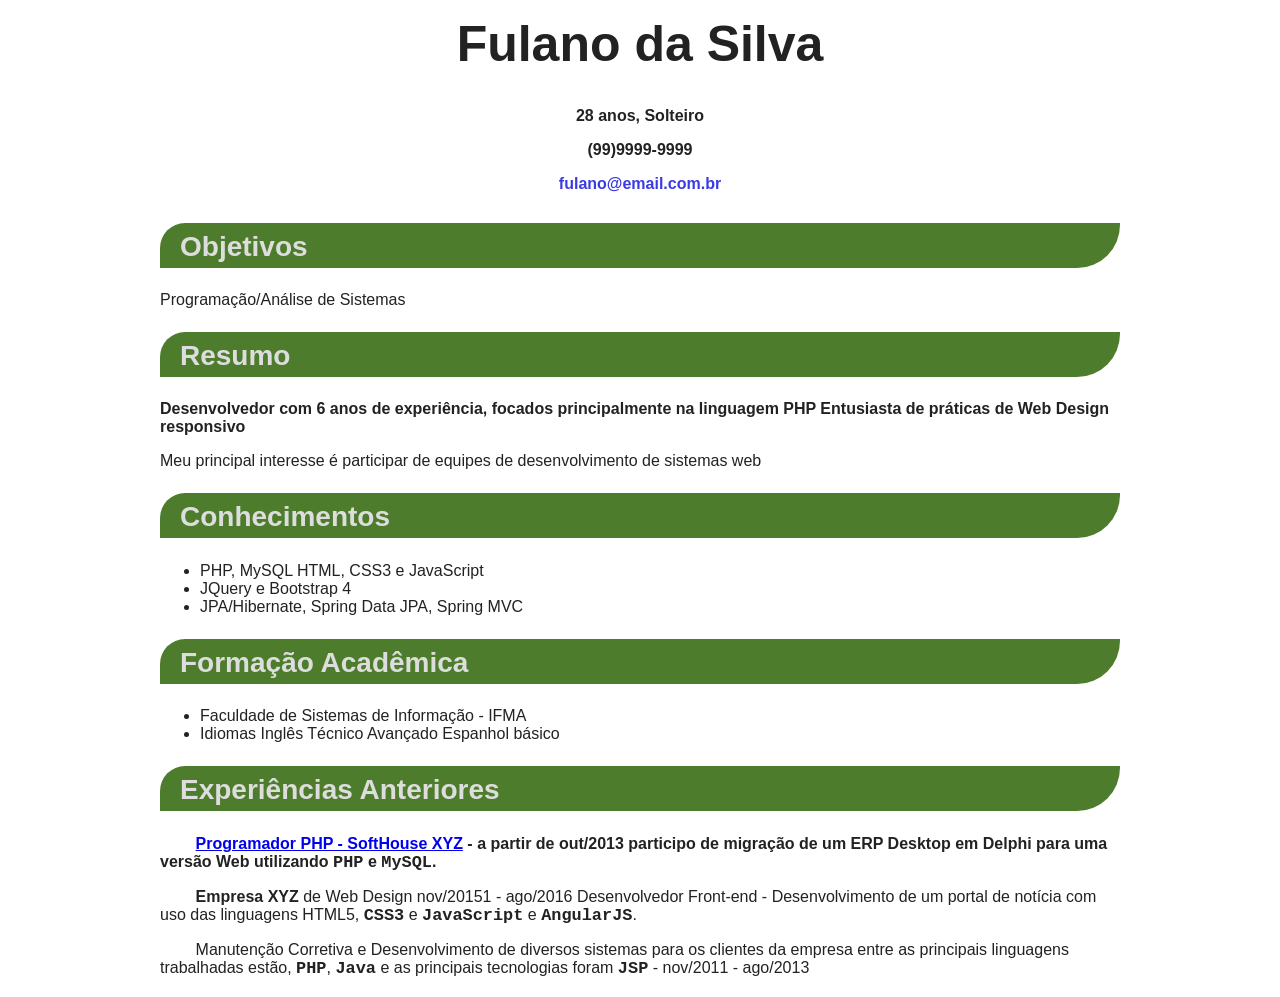
<file: 01-curriculo/index.html>
<!DOCTYPE html>
<html lang="pt-br">
<head>
	<title>Currículo do Fulano</title>
	<meta charset="UTF-8">
	<link rel="stylesheet" href="css/curriculo.css">
</head>
<body>
	<main>
		<h1 class="texto-centralizado enfase"> Fulano da Silva</h1>

		<header class="cabecalho enfase">
			<p>28 anos, Solteiro </p>
			<p>(99)9999-9999 </p>
			<p>
				<a id="email" href="mailto://fulano@email.com">fulano@email.com.br</a>
			</p>
		</header>

		<section class="conteudo">
			<h2>Objetivos</h2>
			<p>Programação/Análise de Sistemas</p>

			<h2 class="enfase">Resumo</h2>

			<p class="identacao enfase">Desenvolvedor com <strong>6 anos de experiência</strong>, focados principalmente
				na linguagem PHP Entusiasta de práticas de
				Web Design responsivo</p>

			<p class="identacao">Meu principal interesse é participar de equipes de desenvolvimento de sistemas web</p>

			<h2>Conhecimentos</h2>

			<ul>
				<li>PHP, MySQL HTML, CSS3 e JavaScript</li>
				<li>JQuery e Bootstrap 4</li>
				<li>JPA/Hibernate, Spring Data JPA, Spring MVC</li>
				<!-- 
				    <li>NodeJS com acesso a banco de dados</li>
			    -->
			</ul>

			<h2>Formação Acadêmica</h2>

			<ul>
				<li>Faculdade de Sistemas de Informação - IFMA</li>
				<li>Idiomas Inglês Técnico Avançado Espanhol básico</li>
			</ul>


			<h2> Experiências Anteriores</h2>

			<p class="experiencia enfase"> <a href="http://php.net" target="_blank">Programador PHP - SoftHouse XYZ</a>
				- a
				partir de out/2013 participo de migração de um ERP Desktop em Delphi para uma versão Web utilizando
				<span class="tec">PHP</span> e <span class="tec">MySQL</span>.
			</p>

			<p class="experiencia"><strong> Empresa XYZ</strong> de Web Design nov/20151 - ago/2016 Desenvolvedor
				Front-end -
				Desenvolvimento de um portal de notícia com uso das linguagens HTML5, <span class="tec">
					CSS3</span> e <span class="tec">JavaScript</span> e <span class="tec">AngularJS</span>.</p>

			<p class="experiencia">Manutenção Corretiva e Desenvolvimento de diversos sistemas para os
				clientes da empresa entre as principais linguagens trabalhadas estão, <span class="tec">PHP</span>,
				<span class="tec">Java</span> e as principais tecnologias foram <span class="tec">JSP</span>
				- nov/2011 - ago/2013
			</p>

		</section>
	</main>
	<aside>
		<section>

		</section>
	</aside>
	<footer>

	</footer>
</body>
</html>
</file>
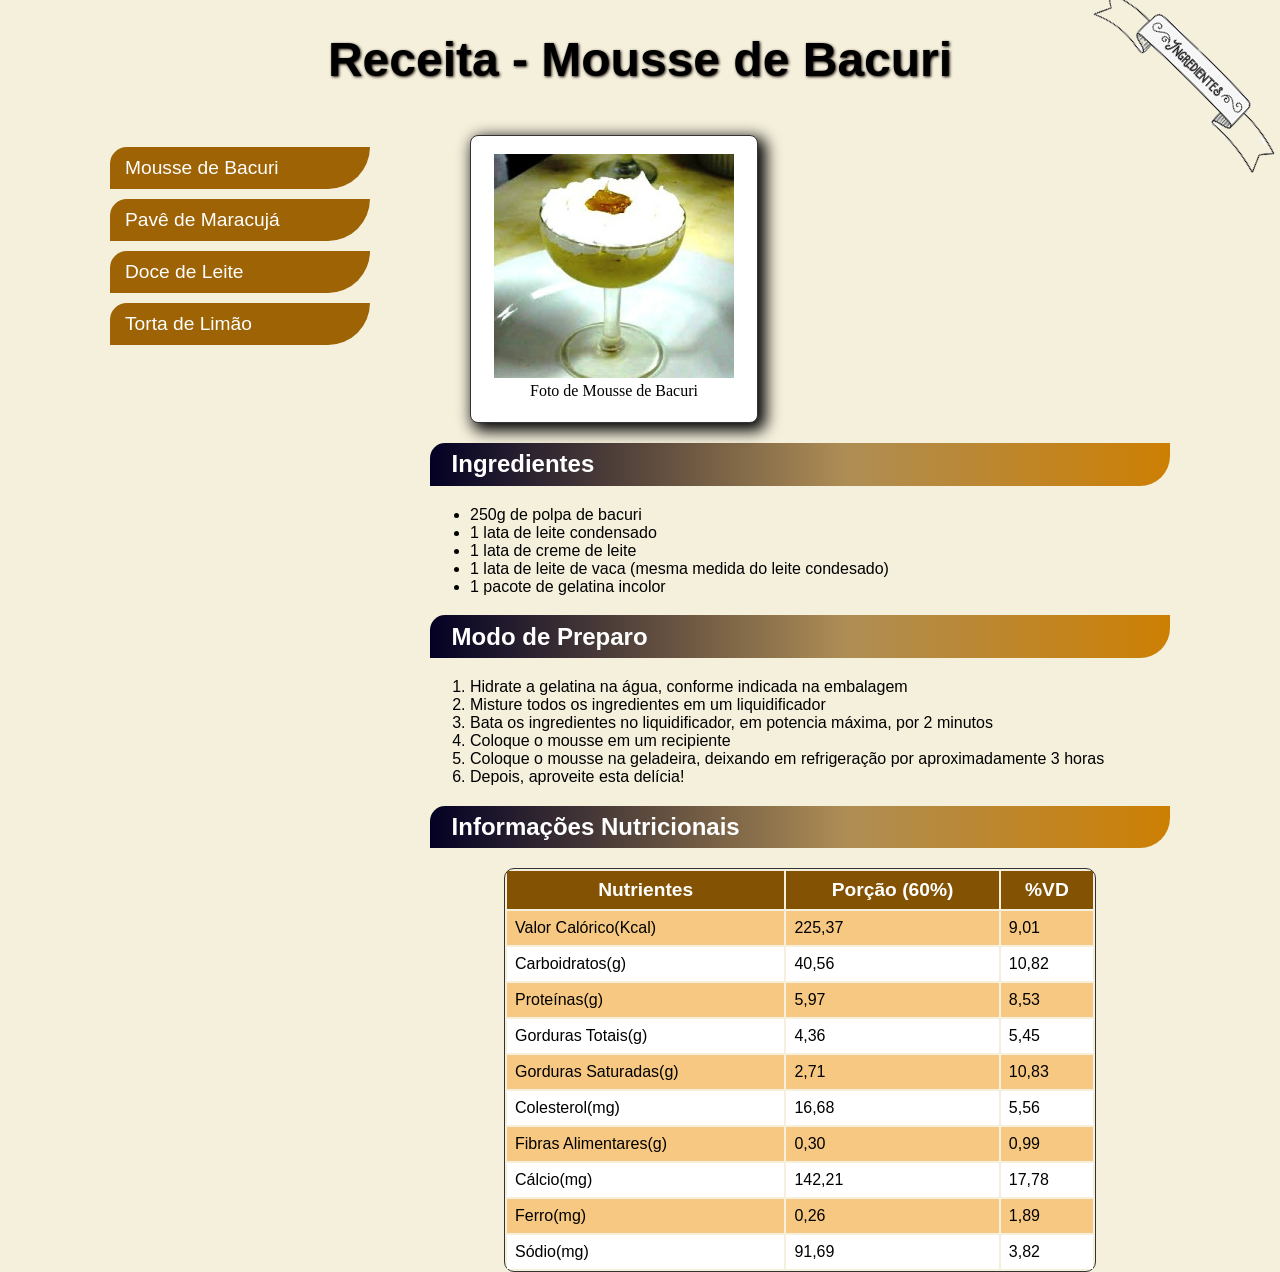
<file: 02-receita/index.html>
<!DOCTYPE html>
<html>

<head>
	<meta charset="UTF-8">
	<title>Receita de Mousse de Bacuri</title>
	<link rel="stylesheet" href="css/estilo.css">
	<link rel="icon" href="imagem/icone_chef.png">

</head>

<body>
	<img src="imagem/Ingredientes.png" id="banner" alt="Banner">

	<header>
		<h1 id="titulo">Receita - Mousse de <span class="enfase">Bacuri</span></h1>
	</header>

	<nav id="menu" class="menu-navegacao">
		<ul class="menu menu-lg">
			<li><a href="#">Mousse de Bacuri</a></li>
			<li><a href="https://www.tudogostoso.com.br/receita/138713-pave-de-maracuja-facil.html" 
				   target="_blank">Pavê
					de Maracujá</a></li>
			<li><a href="#">Doce de Leite</a></li>
			<li><a href="#">Torta de Limão</a></li>
		</ul>
	</nav>

	<section class="conteudo">
		<figure class="foto-instantanea">
			<img src="imagem/mousse_bacuri.jpg">
			<figcaption> Foto de Mousse de Bacuri</figcaption>
		</figure>

		<h2 class="subtitulo">Ingredientes</h2>
		<ul>
			<li>250g de polpa de bacuri</li>
			<li>1 lata de leite condensado</li>
			<li>1 lata de creme de leite</li>
			<li>1 lata de leite de vaca (mesma medida do leite condesado)</li>
			<li>1 pacote de gelatina incolor</li>
		</ul>

		<h2 class="subtitulo">Modo de Preparo</h2>

		<ol>
			<li>Hidrate a gelatina na água, conforme indicada na embalagem
			</li>
			<li>Misture todos os ingredientes em um liquidificador</li>
			<li>Bata os ingredientes no liquidificador, em potencia máxima, por 2 minutos</li>
			<li>Coloque o mousse em um recipiente</li>
			<li>Coloque o mousse na geladeira, deixando em refrigeração por aproximadamente 3 horas</li>
			<li>Depois, aproveite esta delícia!</li>
		</ol>

		<h2 class="subtitulo">Informações Nutricionais</h2>

		<table id="tb-nutrientes">
			<thead>
				<tr>
					<th>Nutrientes</th>
					<th>Porção (60%)</th>
					<th>%VD</th>
				</tr>
			</thead>

			<tbody>
				<tr>
					<td>Valor Calórico(Kcal)</td>
					<td>225,37</td>
					<td>9,01</td>
				</tr>
				<tr>
					<td>Carboidratos(g)</td>
					<td>40,56</td>
					<td>10,82</td>
				</tr>
				<tr>
					<td>Proteínas(g)</td>
					<td>5,97</td>
					<td>8,53</td>
				</tr>
				<tr>
					<td>Gorduras Totais(g)</td>
					<td>4,36</td>
					<td>5,45</td>
				</tr>
				<tr>
					<td>Gorduras Saturadas(g)</td>
					<td>2,71</td>
					<td>10,83</td>
				</tr>
				<tr>
					<td>Colesterol(mg)</td>
					<td>16,68</td>
					<td>5,56</td>
				</tr>
				<tr>
					<td>Fibras Alimentares(g)</td>
					<td>0,30</td>
					<td>0,99</td>
				</tr>
				<tr>
					<td>Cálcio(mg)</td>
					<td>142,21</td>
					<td>17,78</td>
				</tr>
				<tr>
					<td>Ferro(mg)</td>
					<td>0,26</td>
					<td>1,89</td>
				</tr>
				<tr>
					<td>Sódio(mg)</td>
					<td>91,69</td>
					<td>3,82</td>
				</tr>
			</tbody>
		</table>
	</section>

</body>

</html>
</file>
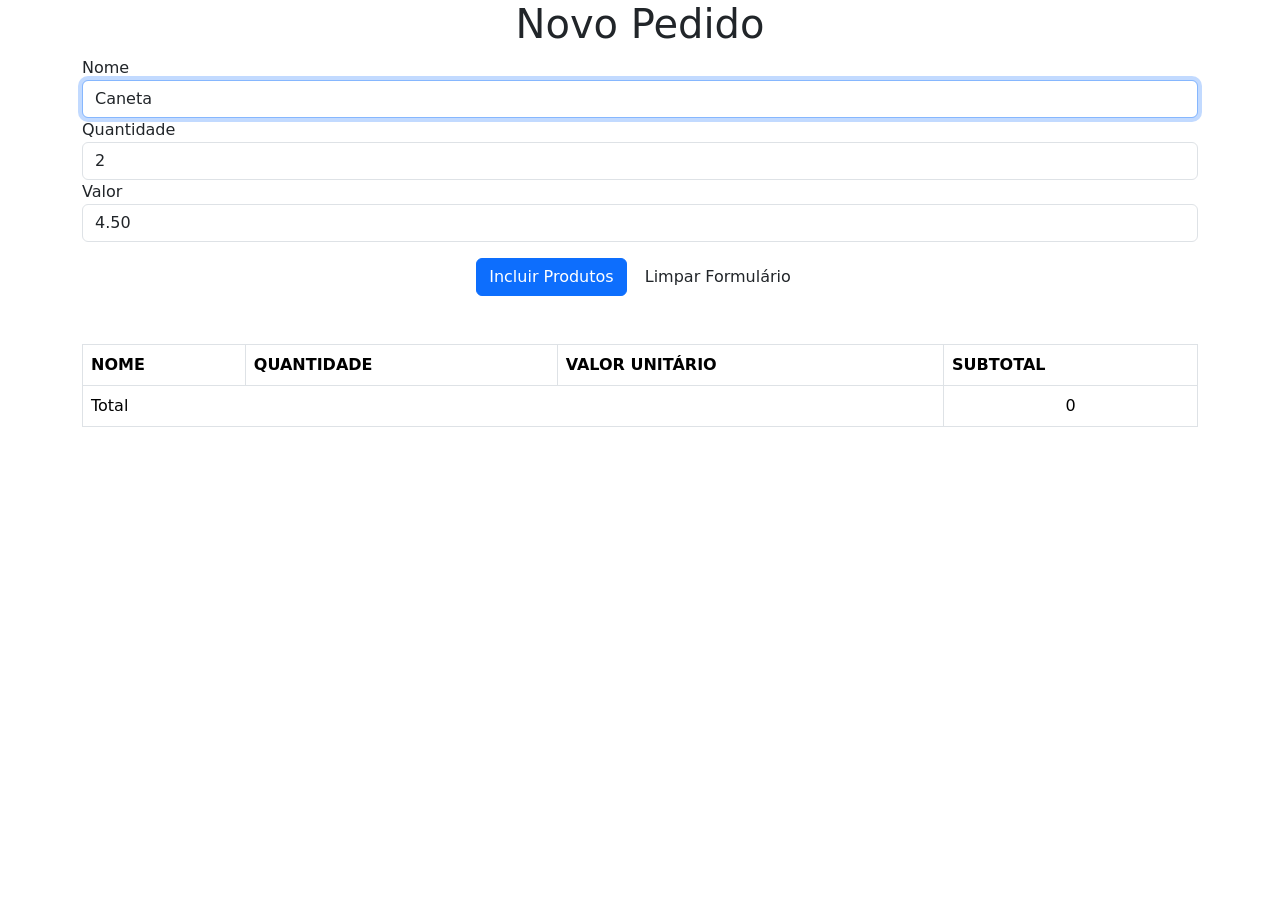
<file: 03a-javascript-pedido-vendas/index.html>
<!DOCTYPE html>
<html>

<head>
    <meta charset="UTF-8">
    <meta name="viewport" content="width=device-width, initial-scale=1">
    <link href="https://cdn.jsdelivr.net/npm/bootstrap@5.2.0-beta1/dist/css/bootstrap.min.css" rel="stylesheet" integrity="sha384-0evHe/X+R7YkIZDRvuzKMRqM+OrBnVFBL6DOitfPri4tjfHxaWutUpFmBp4vmVor" crossorigin="anonymous">
    <title>Pedido de Venda</title>

</head>

<body class="container">

    <h1 id="titulo" class="text-center">Novo Pedido</h1>

    <form class="form">

        <div class="form-group">
            <label for="nome">Nome</label>
            <input type="text" id="nome" value="Caneta"
            class="form-control"
                 autofocus >
        </div>

        <div class="form-group">
            <label for="quantidade">Quantidade</label>
            <input type="number" 
            min="1" step="1" id="quantidade" value="2"
            class="form-control" >
        </div>

        <div class="form-group">
            <label for="valor">Valor</label>
            <input id="valor" value="4.50" type="number" class="form-control" 
            min="0.01" step="0.01" >
        </div>
        <div class="text-center mt-3">
            <button id="btnCadastro" class="btn btn-primary"
            type="submit">Incluir Produtos</button>
            <button class="btn btn-default"
             type="reset">Limpar Formulário</button>
        </div>

    </form>

    <br>
    <br>
    <table class="table table-hover table-bordered">
        <thead>
            <tr>
                <th>NOME</th>
                <th>QUANTIDADE</th>
                <th>VALOR UNITÁRIO</th>
                <th>SUBTOTAL</th>
            </tr>
        </thead>

        <tbody id="tbodyItemPedido">
         <!-- adicionar os itens -->
       
            
        </tbody>
        <tfoot>
            <td colspan="3" class="text-right">Total</td>
            <td class="text-center js-total">0</td>
        </tfoot>
    </table>
    <script src="js/pedido-vendas.js">
    </script>
</body>

</html>
</file>
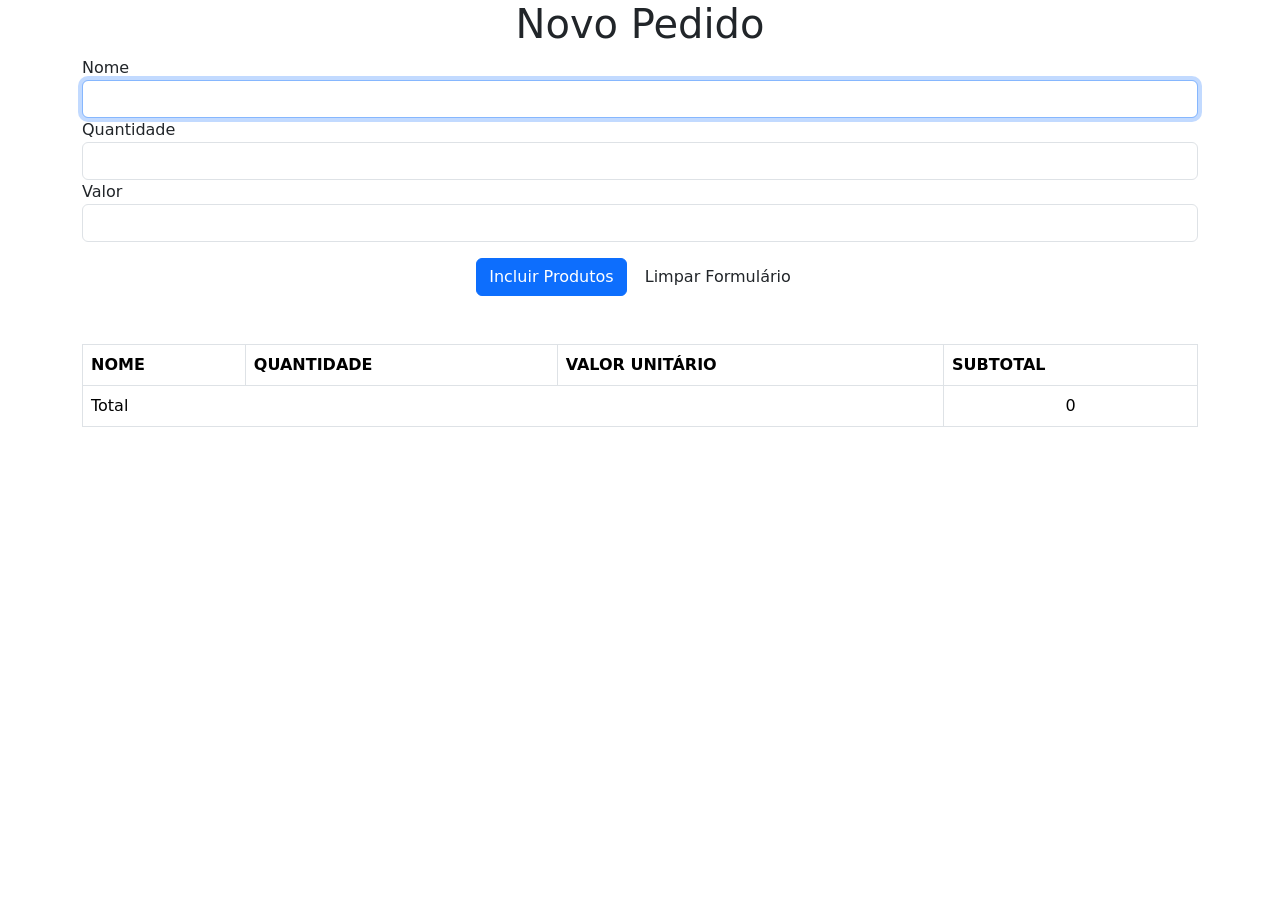
<file: 03b-javascript-pedido-vendas/index.html>
<!DOCTYPE html>
<html>

<head>
    <meta charset="UTF-8">
    <meta name="viewport" content="width=device-width, initial-scale=1">
    <link href="https://cdn.jsdelivr.net/npm/bootstrap@5.2.0-beta1/dist/css/bootstrap.min.css" rel="stylesheet" integrity="sha384-0evHe/X+R7YkIZDRvuzKMRqM+OrBnVFBL6DOitfPri4tjfHxaWutUpFmBp4vmVor" crossorigin="anonymous">
    <title>Pedido de Venda</title>

</head>

<body class="container">

    <h1 id="titulo" class="text-center">Novo Pedido</h1>

    <form class="form">

        <div class="form-group">
            <label for="nome">Nome</label>
            <input type="text" id="nome" 
            class="form-control"
                 autofocus >
        </div>

        <div class="form-group">
            <label for="quantidade">Quantidade</label>
            <input type="number" 
            min="1" step="1" id="quantidade" 
            class="form-control" >
        </div>

        <div class="form-group">
            <label for="valor">Valor</label>
            <input id="valor" type="number" class="form-control" 
            min="0.01" step="0.01" >
        </div>
        <div class="text-center mt-3">
            <button id="btnCadastro" class="btn btn-primary"
            type="submit">Incluir Produtos</button>
            <button class="btn btn-default"
             type="reset">Limpar Formulário</button>
        </div>

    </form>

    <br>
    <br>
    <table class="table table-hover table-bordered">
        <thead>
            <tr>
                <th>NOME</th>
                <th>QUANTIDADE</th>
                <th>VALOR UNITÁRIO</th>
                <th>SUBTOTAL</th>
            </tr>
        </thead>

        <tbody id="tbodyItemPedido">
         <!-- adicionar os itens -->
               
            
        </tbody>
        <tfoot>
            <td colspan="3" class="text-right">Total</td>
            <td class="text-center js-total">0</td>
        </tfoot>
    </table>
  
    <script src="js/pedido-vendas.js">
    </script>
</body>

</html>
</file>
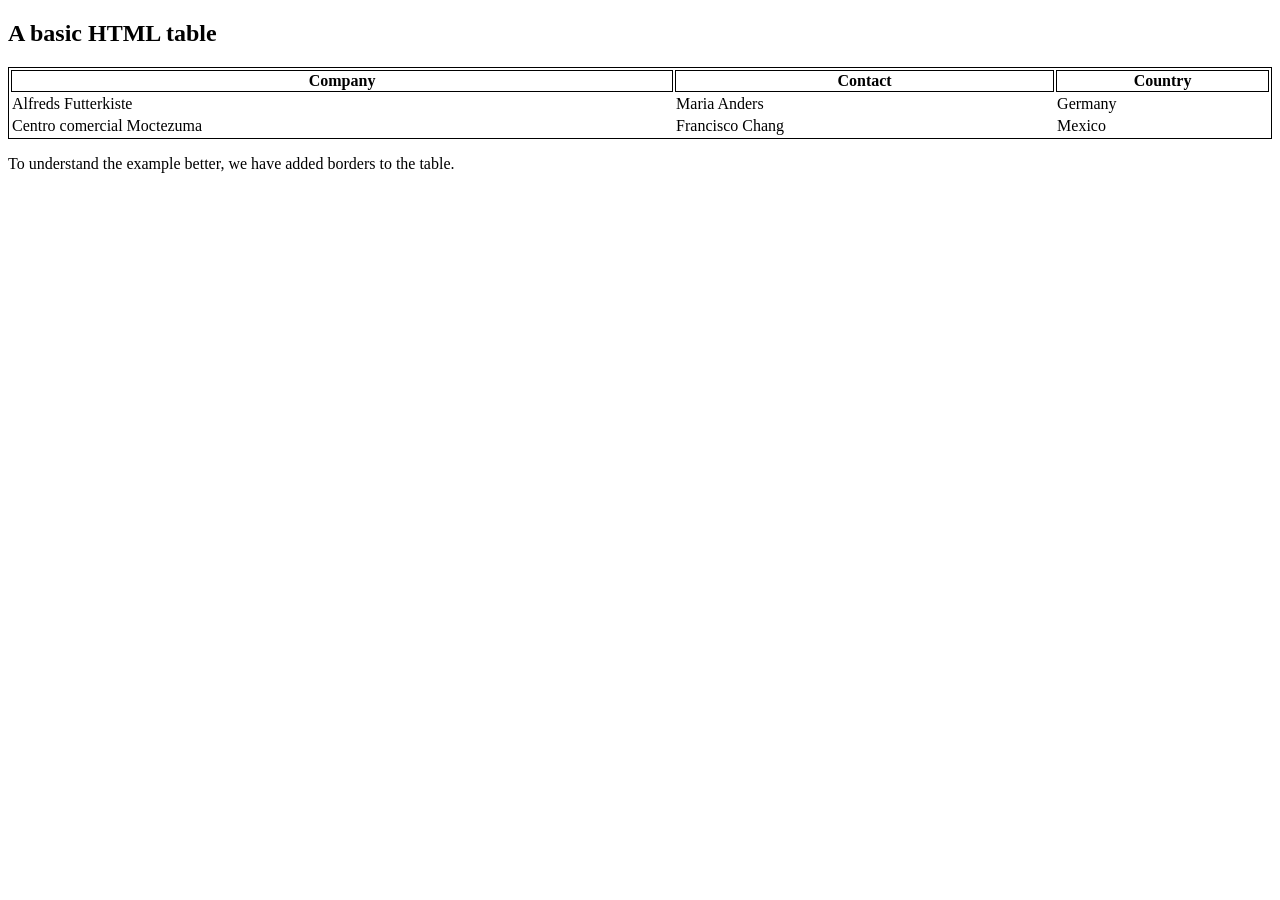
<file: 02-receita/css/tabela.html>
<!DOCTYPE html>
<html>
<style>
table, th, tbody {
  border:1px solid black;
}
</style>
<body>

<h2>A basic HTML table</h2>

<table style="width:100%">
 
 <thead>
    <tr>
     <th>Company</th>
     <th>Contact</th>
     <th>Country</th>
   </tr>
  </thead>
  
  <tbody>
  <tr>
    <td>Alfreds Futterkiste</td>
    <td>Maria Anders</td>
    <td>Germany</td>
  </tr>
  <tr>
    <td>Centro comercial Moctezuma</td>
    <td>Francisco Chang</td>
    <td>Mexico</td>
  </tr>
  </tbody>
</table>

<p>To understand the example better, we have added borders to the table.</p>

</body>
</html>
</file>
<file: 01-curriculo/css/curriculo.css>
body {
	font-family: Arial, Helvetica, sans-serif;
	width: 960px;
	color: #222;

	margin-left: auto;
	margin-right: auto;

}

.cabecalho {
	text-align: center;
	margin-bottom: 30px;
}

.enfase {
	font-weight: 600;
}


#email {
	color: #3b3be6;
	text-decoration: none;
}

.texto-centralizado {
   text-align: center;
}

h1 {
	font-size: 50px;
	margin-top: 15px;
}

h2 {
	background-color: #4e7c2d; 
	color: #DDD;
	font-size: 28px;

	padding-left: 20px;
	padding-top: 8px;
	padding-bottom: 5px;

 	/* border-radius: 15px; */ 
	border-top-left-radius: 25px;
	border-bottom-right-radius: 43px;
}


.experiencia {
	text-indent: 4ch;
}



.tec {
	font-family: monospace;
	font-size: 130%;
	font-weight: bold;
}
</file>
<file: 02-receita/css/estilo.css>
body{
    background-color: #F5F0DC; 
    font-family: Helvetica, Arial, sans-serif;
    width: 1060px;
    margin-left: auto;
    margin-right: auto;
}

#titulo {
    text-align: center;
    text-shadow: 1px 1px 3px #140905;
    font-size: 3em;
}

.menu-navegacao {
    float: left;
    width: 280px;
}


.conteudo {
    float: right;
    width: 740px;
}

.foto-instantanea {
    width: 250px;
    height: 250px;
    background-color: #FFF;
    text-align: center;
    padding: 18px;

    font-family: cursive;
    box-shadow: 5px 5px 15px 3px #000000;
    border: 1px SOLID #333;
    border-radius: 8px;

}

.foto-instantanea:hover {
    transform: rotate(-5deg) scale(1.2) ;
}

.menu-navegacao ul {
    list-style: none;
    padding-left: 0;
}

.menu-navegacao li {
    background-color: #9e6305;
    margin-bottom: 10px;
    padding: 10px;
    padding-left: 15px;
    border-bottom-right-radius: 50px; 
    border-top-left-radius: 20px;
}

.menu-navegacao ul li:hover {
    background-color: #140d02;
    transition: 2s;
}

.menu-navegacao ul a {
    color: #FFF;
    text-decoration: none;
}

.menu-lg {
    font-size: 1.2em;
    padding: 8px 20px;
}
.subtitulo {
   background: rgb(2,0,36);
   background: linear-gradient(90deg, rgba(2,0,36,1) 0%, rgba(131,82,3,0.6225840678068102) 56%, rgba(205,127,3,1) 100%);
    
    color: #FFF;
    border-top-left-radius: 15px;
    border-bottom-right-radius: 30px;
    padding: .3em;
    padding-left: .9em;
}

/* --- Tabela ---- */
#tb-nutrientes {
    margin-left: auto;
    margin-right: auto;
    border: 1px SOLID #333;
    border-radius: 10px;

    width: 80%;
}

#tb-nutrientes thead {
    background-color: #835203;
    color: #FFF;
    font-weight: 600;
    font-size: 1.20em;
}

#tb-nutrientes th,
#tb-nutrientes td {
    padding: 8px;
}


#tb-nutrientes tbody tr:nth-child(odd) {
    background-color: #f7c881; 
}

#tb-nutrientes tbody tr:nth-child(even) {
   background-color: #fff; 
}

#banner {
    top: 0;
    right: 0;
    position: fixed;
	 transform: translate(25px, 50px) rotate(45deg);
}
</file>
